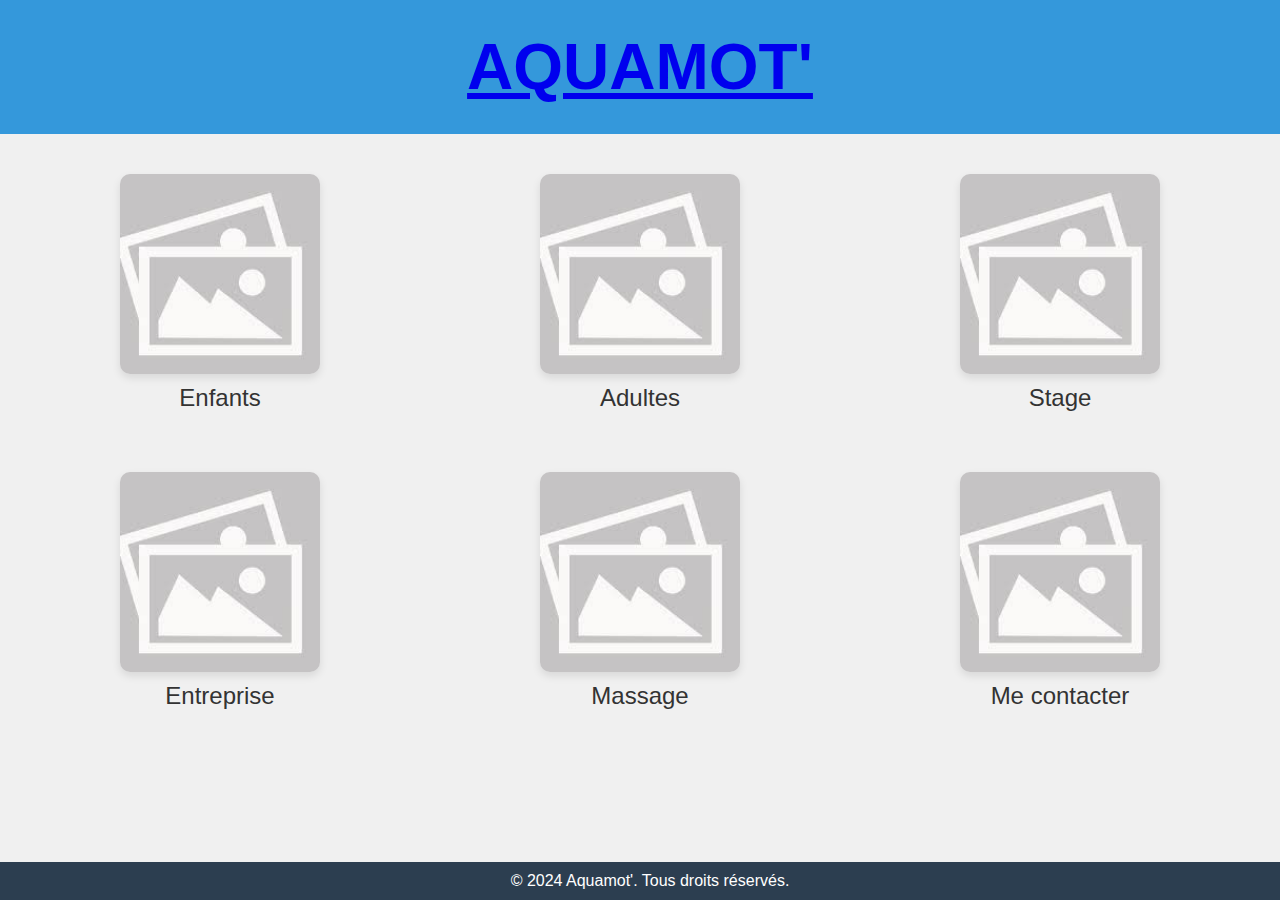
<file: index.html>
<!DOCTYPE html>
<html lang="fr">
  <head>
    <meta charset="UTF-8" />
    <meta name="viewport" content="width=device-width, initial-scale=1.0" />
    <meta http-equiv="X-UA-Compatible" content="IE=edge" />
    <title>AQUAMOT'</title>
    <link href="style.css" rel="stylesheet" />
  </head>
  <body class="index">
    <!-- Titre -->
     <header>
    <h1><a href="index.html">AQUAMOT'</a></h1>
    <a href="https://www.instagram.com" class="instagram-button" target="_blank" aria-label="Instagram">
    </a>
  </header>
    </header>

    <!--Description -->

    <!-- Grille des boutons -->
    <div class="button-grid">
      <a href="enfants.html" class="button">
        <div class="button-content">
          <img src="Images/placeholder.jpeg" alt="Description de l'image" />
          <span>Enfants</span>
        </div>
      </a>
      <a href="adultes.html" class="button">
        <div class="button-content">
          <img src="Images/placeholder.jpeg" alt="Description de l'image" />
          <span>Adultes</span>
        </div>
      </a>
      <a href="https://votre-page-destination.com" class="button">
        <div class="button-content">
          <img src="Images/placeholder.jpeg" alt="Description de l'image" />
          <span>Stage</span>
        </div>
      </a>
      <a href="https://votre-page-destination.com" class="button">
        <div class="button-content">
          <img src="Images/placeholder.jpeg" alt="Description de l'image" />
          <span>Entreprise</span>
        </div>
      </a>
      <a href="https://votre-page-destination.com" class="button">
        <div class="button-content">
          <img src="Images/placeholder.jpeg" alt="Description de l'image" />
          <span>Massage</span>
        </div>
      </a>
      <a href="https://votre-page-destination.com" class="button">
        <div class="button-content">
          <img src="Images/placeholder.jpeg" alt="Description de l'image" />
          <span>Me contacter</span>
        </div>
      </a>
    </div>

    <!-- Footer -->
    <footer>&copy; 2024 Aquamot'. Tous droits réservés.</footer>

    <!-- Menu Hamburger -->
    <button class="menu-toggle">&#9776;</button>
  </body>
</html>
</file>
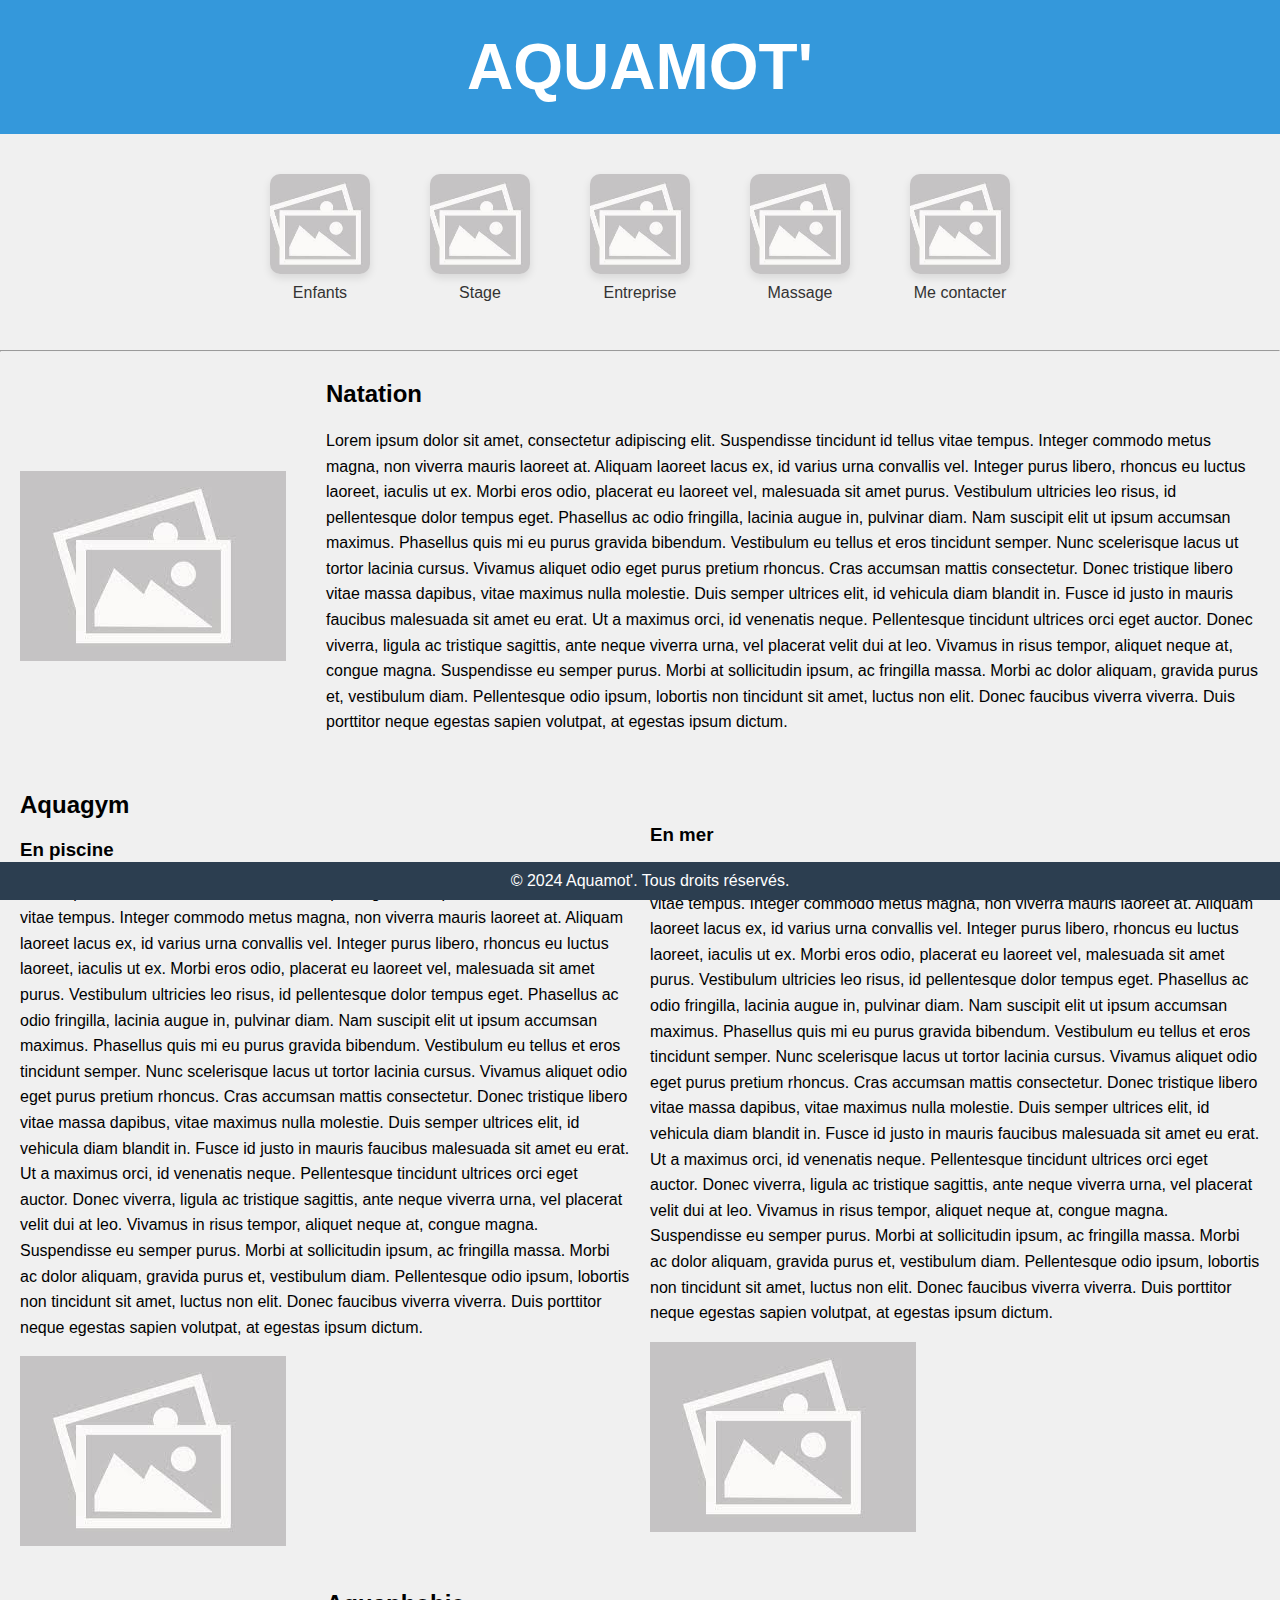
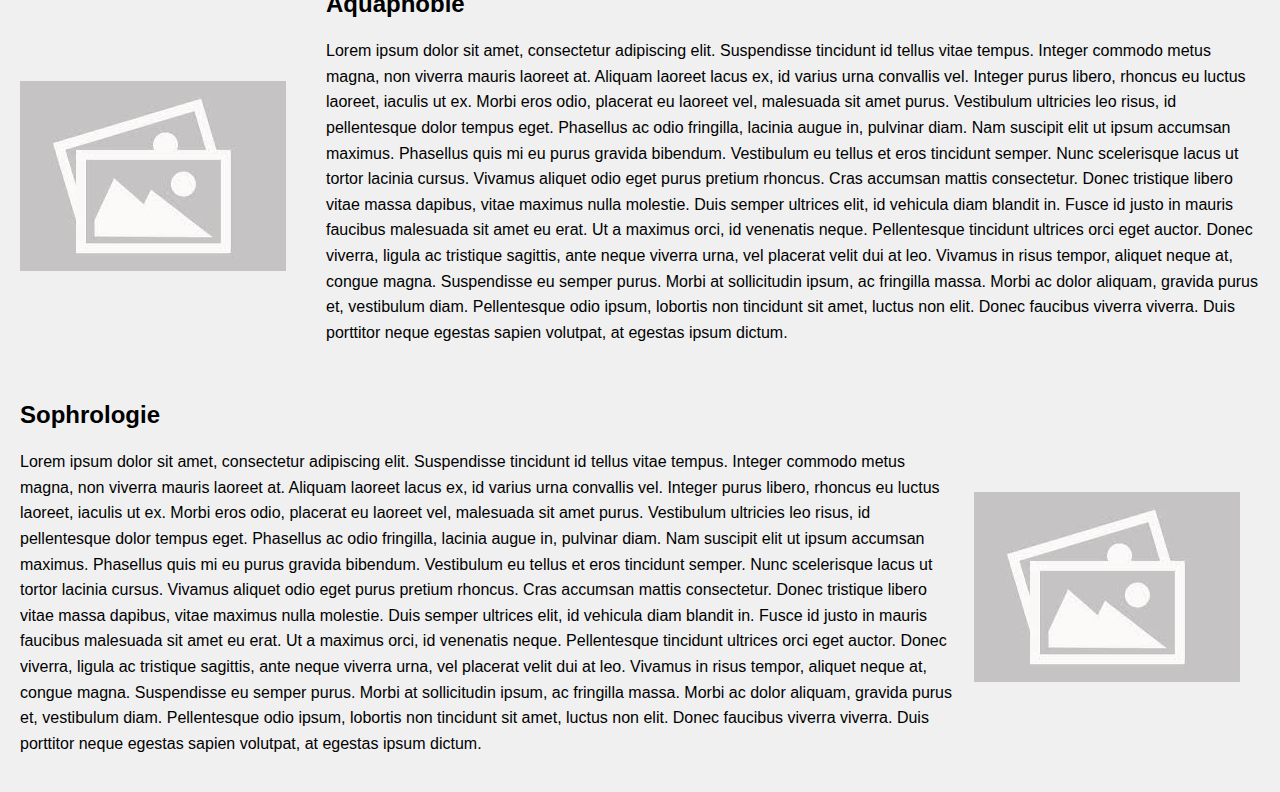
<file: adultes.html>
<!DOCTYPE html>
<html lang="fr">
  <head>
    <meta charset="UTF-8" />
    <meta name="viewport" content="width=device-width, initial-scale=1.0" />
    <title>Adultes</title>
    <link rel="stylesheet" href="enfants.css" />
    <link rel="stylesheet" href="style.css" />

    <script src="script.js" defer></script>
  </head>
  <body class="enfants">
    <header>
      <a href="index.html" class="logo-link">
        <h1>AQUAMOT'</h1>
      </a>
      <button class="menu-toggle">&#9776;</button>
      <!-- Bouton hamburger -->
    </header>

    <!-- -->

    <div class="button-grid enfants">
      <!-- Réutiliser les boutons de la page d'accueil -->

      <div class="button">
        <a href="enfants.html" class="button">
          <div class="button-content">
            <img src="Images/placeholder.jpeg" alt="Description de l'image" />
            <span>Enfants</span>
          </div>
        </a>
      </div>
      <div class="button">
        <a href="https://votre-page-destination.com" class="button">
          <div class="button-content">
            <img src="Images/placeholder.jpeg" alt="Description de l'image" />
            <span>Stage</span>
          </div>
        </a>
      </div>

      <div class="button">
        <a href="https://votre-page-destination.com" class="button">
          <div class="button-content">
            <img src="Images/placeholder.jpeg" alt="Description de l'image" />
            <span>Entreprise</span>
          </div>
        </a>
      </div>
      <div class="button">
        <a href="https://votre-page-destination.com" class="button">
          <div class="button-content">
            <img src="Images/placeholder.jpeg" alt="Description de l'image" />
            <span>Massage</span>
          </div>
        </a>
      </div>
      <div class="button">
        <a href="https://votre-page-destination.com" class="button">
          <div class="button-content">
            <img src="Images/placeholder.jpeg" alt="Description de l'image" />
            <span>Me contacter</span>
          </div>
        </a>
      </div>
    </div>

    <hr class="divider" />

    <!-- Contenu spécifique de la page -->
    <div class="details">
      <img src="Images/placeholder.jpeg" alt="Détail" class="detail-image" />
      <div class="detail-text">
        <h2>Natation</h2>
        <p>
          Lorem ipsum dolor sit amet, consectetur adipiscing elit. Suspendisse
          tincidunt id tellus vitae tempus. Integer commodo metus magna, non
          viverra mauris laoreet at. Aliquam laoreet lacus ex, id varius urna
          convallis vel. Integer purus libero, rhoncus eu luctus laoreet,
          iaculis ut ex. Morbi eros odio, placerat eu laoreet vel, malesuada sit
          amet purus. Vestibulum ultricies leo risus, id pellentesque dolor
          tempus eget. Phasellus ac odio fringilla, lacinia augue in, pulvinar
          diam. Nam suscipit elit ut ipsum accumsan maximus. Phasellus quis mi
          eu purus gravida bibendum. Vestibulum eu tellus et eros tincidunt
          semper. Nunc scelerisque lacus ut tortor lacinia cursus. Vivamus
          aliquet odio eget purus pretium rhoncus. Cras accumsan mattis
          consectetur. Donec tristique libero vitae massa dapibus, vitae maximus
          nulla molestie. Duis semper ultrices elit, id vehicula diam blandit
          in. Fusce id justo in mauris faucibus malesuada sit amet eu erat. Ut a
          maximus orci, id venenatis neque. Pellentesque tincidunt ultrices orci
          eget auctor. Donec viverra, ligula ac tristique sagittis, ante neque
          viverra urna, vel placerat velit dui at leo. Vivamus in risus tempor,
          aliquet neque at, congue magna. Suspendisse eu semper purus. Morbi at
          sollicitudin ipsum, ac fringilla massa. Morbi ac dolor aliquam,
          gravida purus et, vestibulum diam. Pellentesque odio ipsum, lobortis
          non tincidunt sit amet, luctus non elit. Donec faucibus viverra
          viverra. Duis porttitor neque egestas sapien volutpat, at egestas
          ipsum dictum.
        </p>
      </div>
    </div>

    <div class="details">
      <div class="detail-text">
        <h2>Aquagym</h2>
        <h3>En piscine</h3>
        <p>
          Lorem ipsum dolor sit amet, consectetur adipiscing elit. Suspendisse
          tincidunt id tellus vitae tempus. Integer commodo metus magna, non
          viverra mauris laoreet at. Aliquam laoreet lacus ex, id varius urna
          convallis vel. Integer purus libero, rhoncus eu luctus laoreet,
          iaculis ut ex. Morbi eros odio, placerat eu laoreet vel, malesuada sit
          amet purus. Vestibulum ultricies leo risus, id pellentesque dolor
          tempus eget. Phasellus ac odio fringilla, lacinia augue in, pulvinar
          diam. Nam suscipit elit ut ipsum accumsan maximus. Phasellus quis mi
          eu purus gravida bibendum. Vestibulum eu tellus et eros tincidunt
          semper. Nunc scelerisque lacus ut tortor lacinia cursus. Vivamus
          aliquet odio eget purus pretium rhoncus. Cras accumsan mattis
          consectetur. Donec tristique libero vitae massa dapibus, vitae maximus
          nulla molestie. Duis semper ultrices elit, id vehicula diam blandit
          in. Fusce id justo in mauris faucibus malesuada sit amet eu erat. Ut a
          maximus orci, id venenatis neque. Pellentesque tincidunt ultrices orci
          eget auctor. Donec viverra, ligula ac tristique sagittis, ante neque
          viverra urna, vel placerat velit dui at leo. Vivamus in risus tempor,
          aliquet neque at, congue magna. Suspendisse eu semper purus. Morbi at
          sollicitudin ipsum, ac fringilla massa. Morbi ac dolor aliquam,
          gravida purus et, vestibulum diam. Pellentesque odio ipsum, lobortis
          non tincidunt sit amet, luctus non elit. Donec faucibus viverra
          viverra. Duis porttitor neque egestas sapien volutpat, at egestas
          ipsum dictum.
        </p>
        <img src="Images/placeholder.jpeg" alt="Détail" class="detail-image" />
      </div>
      <div class="detail-text">
        <h3>En mer</h3>
        <p>
          Lorem ipsum dolor sit amet, consectetur adipiscing elit. Suspendisse
          tincidunt id tellus vitae tempus. Integer commodo metus magna, non
          viverra mauris laoreet at. Aliquam laoreet lacus ex, id varius urna
          convallis vel. Integer purus libero, rhoncus eu luctus laoreet,
          iaculis ut ex. Morbi eros odio, placerat eu laoreet vel, malesuada sit
          amet purus. Vestibulum ultricies leo risus, id pellentesque dolor
          tempus eget. Phasellus ac odio fringilla, lacinia augue in, pulvinar
          diam. Nam suscipit elit ut ipsum accumsan maximus. Phasellus quis mi
          eu purus gravida bibendum. Vestibulum eu tellus et eros tincidunt
          semper. Nunc scelerisque lacus ut tortor lacinia cursus. Vivamus
          aliquet odio eget purus pretium rhoncus. Cras accumsan mattis
          consectetur. Donec tristique libero vitae massa dapibus, vitae maximus
          nulla molestie. Duis semper ultrices elit, id vehicula diam blandit
          in. Fusce id justo in mauris faucibus malesuada sit amet eu erat. Ut a
          maximus orci, id venenatis neque. Pellentesque tincidunt ultrices orci
          eget auctor. Donec viverra, ligula ac tristique sagittis, ante neque
          viverra urna, vel placerat velit dui at leo. Vivamus in risus tempor,
          aliquet neque at, congue magna. Suspendisse eu semper purus. Morbi at
          sollicitudin ipsum, ac fringilla massa. Morbi ac dolor aliquam,
          gravida purus et, vestibulum diam. Pellentesque odio ipsum, lobortis
          non tincidunt sit amet, luctus non elit. Donec faucibus viverra
          viverra. Duis porttitor neque egestas sapien volutpat, at egestas
          ipsum dictum.
        </p>
        <img src="Images/placeholder.jpeg" alt="Détail" class="detail-image" />
      </div>
    </div>

    <div class="details">
      <img src="Images/placeholder.jpeg" alt="Détail" class="detail-image" />
      <div class="detail-text">
        <h2>Aquaphobie</h2>
        <p>
          Lorem ipsum dolor sit amet, consectetur adipiscing elit. Suspendisse
          tincidunt id tellus vitae tempus. Integer commodo metus magna, non
          viverra mauris laoreet at. Aliquam laoreet lacus ex, id varius urna
          convallis vel. Integer purus libero, rhoncus eu luctus laoreet,
          iaculis ut ex. Morbi eros odio, placerat eu laoreet vel, malesuada sit
          amet purus. Vestibulum ultricies leo risus, id pellentesque dolor
          tempus eget. Phasellus ac odio fringilla, lacinia augue in, pulvinar
          diam. Nam suscipit elit ut ipsum accumsan maximus. Phasellus quis mi
          eu purus gravida bibendum. Vestibulum eu tellus et eros tincidunt
          semper. Nunc scelerisque lacus ut tortor lacinia cursus. Vivamus
          aliquet odio eget purus pretium rhoncus. Cras accumsan mattis
          consectetur. Donec tristique libero vitae massa dapibus, vitae maximus
          nulla molestie. Duis semper ultrices elit, id vehicula diam blandit
          in. Fusce id justo in mauris faucibus malesuada sit amet eu erat. Ut a
          maximus orci, id venenatis neque. Pellentesque tincidunt ultrices orci
          eget auctor. Donec viverra, ligula ac tristique sagittis, ante neque
          viverra urna, vel placerat velit dui at leo. Vivamus in risus tempor,
          aliquet neque at, congue magna. Suspendisse eu semper purus. Morbi at
          sollicitudin ipsum, ac fringilla massa. Morbi ac dolor aliquam,
          gravida purus et, vestibulum diam. Pellentesque odio ipsum, lobortis
          non tincidunt sit amet, luctus non elit. Donec faucibus viverra
          viverra. Duis porttitor neque egestas sapien volutpat, at egestas
          ipsum dictum.
        </p>
      </div>
    </div>

    <div class="details">
      <div class="detail-text">
        <h2>Sophrologie</h2>
        <p>
          Lorem ipsum dolor sit amet, consectetur adipiscing elit. Suspendisse
          tincidunt id tellus vitae tempus. Integer commodo metus magna, non
          viverra mauris laoreet at. Aliquam laoreet lacus ex, id varius urna
          convallis vel. Integer purus libero, rhoncus eu luctus laoreet,
          iaculis ut ex. Morbi eros odio, placerat eu laoreet vel, malesuada sit
          amet purus. Vestibulum ultricies leo risus, id pellentesque dolor
          tempus eget. Phasellus ac odio fringilla, lacinia augue in, pulvinar
          diam. Nam suscipit elit ut ipsum accumsan maximus. Phasellus quis mi
          eu purus gravida bibendum. Vestibulum eu tellus et eros tincidunt
          semper. Nunc scelerisque lacus ut tortor lacinia cursus. Vivamus
          aliquet odio eget purus pretium rhoncus. Cras accumsan mattis
          consectetur. Donec tristique libero vitae massa dapibus, vitae maximus
          nulla molestie. Duis semper ultrices elit, id vehicula diam blandit
          in. Fusce id justo in mauris faucibus malesuada sit amet eu erat. Ut a
          maximus orci, id venenatis neque. Pellentesque tincidunt ultrices orci
          eget auctor. Donec viverra, ligula ac tristique sagittis, ante neque
          viverra urna, vel placerat velit dui at leo. Vivamus in risus tempor,
          aliquet neque at, congue magna. Suspendisse eu semper purus. Morbi at
          sollicitudin ipsum, ac fringilla massa. Morbi ac dolor aliquam,
          gravida purus et, vestibulum diam. Pellentesque odio ipsum, lobortis
          non tincidunt sit amet, luctus non elit. Donec faucibus viverra
          viverra. Duis porttitor neque egestas sapien volutpat, at egestas
          ipsum dictum.
        </p>
      </div>
      <img src="Images/placeholder.jpeg" alt="Détail" class="detail-image" />
    </div>

    <!-- Footer -->
    <footer>&copy; 2024 Aquamot'. Tous droits réservés.</footer>
  </body>
</html>
</file>
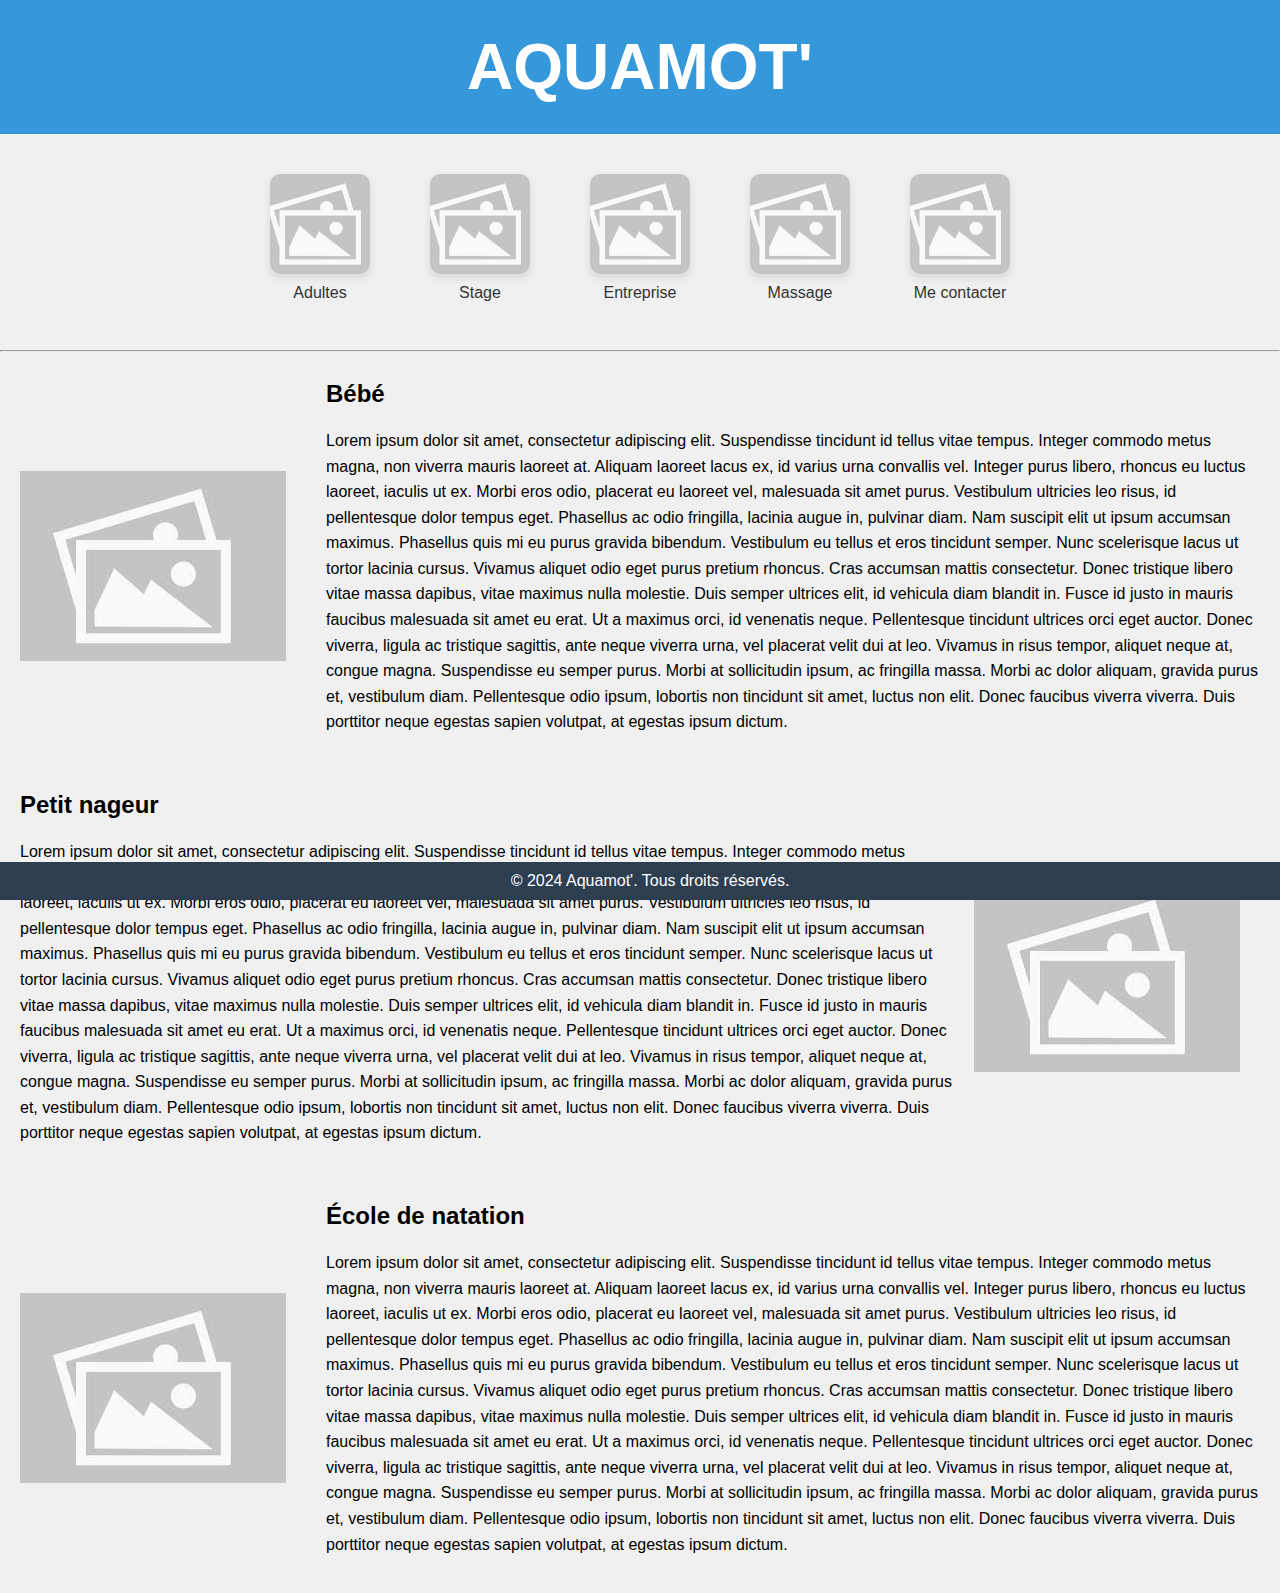
<file: enfants.html>
<!DOCTYPE html>
<html lang="fr">
  <head>
    <meta charset="UTF-8" />
    <meta name="viewport" content="width=device-width, initial-scale=1.0" />
    <title>Enfants</title>
    <link rel="stylesheet" href="enfants.css" />
    <link rel="stylesheet" href="style.css" />

    <script src="script.js" defer></script>
  </head>
  <body class="enfants">
    <header>
      <a href="index.html" class="logo-link">
        <h1>AQUAMOT'</h1>
      </a>
      <button class="menu-toggle">&#9776;</button>
      <!-- Bouton hamburger -->
    </header>

    <!-- -->

    <div class="button-grid enfants">
      <!-- Réutiliser les boutons de la page d'accueil -->

      <div class="button">
        <a href="https://votre-page-destination.com" class="button">
          <div class="button-content">
            <img src="Images/placeholder.jpeg" alt="Description de l'image" />
            <span>Adultes</span>
          </div>
        </a>
      </div>
      <div class="button">
        <a href="https://votre-page-destination.com" class="button">
          <div class="button-content">
            <img src="Images/placeholder.jpeg" alt="Description de l'image" />
            <span>Stage</span>
          </div>
        </a>
      </div>

      <div class="button">
        <a href="https://votre-page-destination.com" class="button">
          <div class="button-content">
            <img src="Images/placeholder.jpeg" alt="Description de l'image" />
            <span>Entreprise</span>
          </div>
        </a>
      </div>
      <div class="button">
        <a href="https://votre-page-destination.com" class="button">
          <div class="button-content">
            <img src="Images/placeholder.jpeg" alt="Description de l'image" />
            <span>Massage</span>
          </div>
        </a>
      </div>
      <div class="button">
        <a href="https://votre-page-destination.com" class="button">
          <div class="button-content">
            <img src="Images/placeholder.jpeg" alt="Description de l'image" />
            <span>Me contacter</span>
          </div>
        </a>
      </div>
    </div>

    <hr class="divider" />

    <!-- Contenu spécifique de la page -->
    <div class="details">
      <img src="Images/placeholder.jpeg" alt="Détail" class="detail-image" />
      <div class="detail-text">
        <h2>Bébé</h2>
        <p>
          Lorem ipsum dolor sit amet, consectetur adipiscing elit. Suspendisse
          tincidunt id tellus vitae tempus. Integer commodo metus magna, non
          viverra mauris laoreet at. Aliquam laoreet lacus ex, id varius urna
          convallis vel. Integer purus libero, rhoncus eu luctus laoreet,
          iaculis ut ex. Morbi eros odio, placerat eu laoreet vel, malesuada sit
          amet purus. Vestibulum ultricies leo risus, id pellentesque dolor
          tempus eget. Phasellus ac odio fringilla, lacinia augue in, pulvinar
          diam. Nam suscipit elit ut ipsum accumsan maximus. Phasellus quis mi
          eu purus gravida bibendum. Vestibulum eu tellus et eros tincidunt
          semper. Nunc scelerisque lacus ut tortor lacinia cursus. Vivamus
          aliquet odio eget purus pretium rhoncus. Cras accumsan mattis
          consectetur. Donec tristique libero vitae massa dapibus, vitae maximus
          nulla molestie. Duis semper ultrices elit, id vehicula diam blandit
          in. Fusce id justo in mauris faucibus malesuada sit amet eu erat. Ut a
          maximus orci, id venenatis neque. Pellentesque tincidunt ultrices orci
          eget auctor. Donec viverra, ligula ac tristique sagittis, ante neque
          viverra urna, vel placerat velit dui at leo. Vivamus in risus tempor,
          aliquet neque at, congue magna. Suspendisse eu semper purus. Morbi at
          sollicitudin ipsum, ac fringilla massa. Morbi ac dolor aliquam,
          gravida purus et, vestibulum diam. Pellentesque odio ipsum, lobortis
          non tincidunt sit amet, luctus non elit. Donec faucibus viverra
          viverra. Duis porttitor neque egestas sapien volutpat, at egestas
          ipsum dictum.
        </p>
      </div>
    </div>

    <div class="details">
      <div class="detail-text">
        <h2>Petit nageur</h2>
        <p>
          Lorem ipsum dolor sit amet, consectetur adipiscing elit. Suspendisse
          tincidunt id tellus vitae tempus. Integer commodo metus magna, non
          viverra mauris laoreet at. Aliquam laoreet lacus ex, id varius urna
          convallis vel. Integer purus libero, rhoncus eu luctus laoreet,
          iaculis ut ex. Morbi eros odio, placerat eu laoreet vel, malesuada sit
          amet purus. Vestibulum ultricies leo risus, id pellentesque dolor
          tempus eget. Phasellus ac odio fringilla, lacinia augue in, pulvinar
          diam. Nam suscipit elit ut ipsum accumsan maximus. Phasellus quis mi
          eu purus gravida bibendum. Vestibulum eu tellus et eros tincidunt
          semper. Nunc scelerisque lacus ut tortor lacinia cursus. Vivamus
          aliquet odio eget purus pretium rhoncus. Cras accumsan mattis
          consectetur. Donec tristique libero vitae massa dapibus, vitae maximus
          nulla molestie. Duis semper ultrices elit, id vehicula diam blandit
          in. Fusce id justo in mauris faucibus malesuada sit amet eu erat. Ut a
          maximus orci, id venenatis neque. Pellentesque tincidunt ultrices orci
          eget auctor. Donec viverra, ligula ac tristique sagittis, ante neque
          viverra urna, vel placerat velit dui at leo. Vivamus in risus tempor,
          aliquet neque at, congue magna. Suspendisse eu semper purus. Morbi at
          sollicitudin ipsum, ac fringilla massa. Morbi ac dolor aliquam,
          gravida purus et, vestibulum diam. Pellentesque odio ipsum, lobortis
          non tincidunt sit amet, luctus non elit. Donec faucibus viverra
          viverra. Duis porttitor neque egestas sapien volutpat, at egestas
          ipsum dictum.
        </p>
      </div>
      <img src="Images/placeholder.jpeg" alt="Détail" class="detail-image" />
    </div>

    <div class="details">
      <img src="Images/placeholder.jpeg" alt="Détail" class="detail-image" />
      <div class="detail-text">
        <h2>École de natation</h2>
        <p>
          Lorem ipsum dolor sit amet, consectetur adipiscing elit. Suspendisse
          tincidunt id tellus vitae tempus. Integer commodo metus magna, non
          viverra mauris laoreet at. Aliquam laoreet lacus ex, id varius urna
          convallis vel. Integer purus libero, rhoncus eu luctus laoreet,
          iaculis ut ex. Morbi eros odio, placerat eu laoreet vel, malesuada sit
          amet purus. Vestibulum ultricies leo risus, id pellentesque dolor
          tempus eget. Phasellus ac odio fringilla, lacinia augue in, pulvinar
          diam. Nam suscipit elit ut ipsum accumsan maximus. Phasellus quis mi
          eu purus gravida bibendum. Vestibulum eu tellus et eros tincidunt
          semper. Nunc scelerisque lacus ut tortor lacinia cursus. Vivamus
          aliquet odio eget purus pretium rhoncus. Cras accumsan mattis
          consectetur. Donec tristique libero vitae massa dapibus, vitae maximus
          nulla molestie. Duis semper ultrices elit, id vehicula diam blandit
          in. Fusce id justo in mauris faucibus malesuada sit amet eu erat. Ut a
          maximus orci, id venenatis neque. Pellentesque tincidunt ultrices orci
          eget auctor. Donec viverra, ligula ac tristique sagittis, ante neque
          viverra urna, vel placerat velit dui at leo. Vivamus in risus tempor,
          aliquet neque at, congue magna. Suspendisse eu semper purus. Morbi at
          sollicitudin ipsum, ac fringilla massa. Morbi ac dolor aliquam,
          gravida purus et, vestibulum diam. Pellentesque odio ipsum, lobortis
          non tincidunt sit amet, luctus non elit. Donec faucibus viverra
          viverra. Duis porttitor neque egestas sapien volutpat, at egestas
          ipsum dictum.
        </p>
      </div>
    </div>

    <!-- Footer -->
    <footer>&copy; 2024 Aquamot'. Tous droits réservés.</footer>
  </body>
</html>
</file>
<file: style.css>
/* Styles globaux */
body {
  font-family: Arial, sans-serif;
  margin: 0;
  padding: 0;
  background-color: #f0f0f0;
}

header {
  background-color: #3498db;
  color: white;
  text-align: center;
  padding: 30px 0; /* Augmenter le padding pour plus d'espace autour du titre */
}

header h1 {
  font-size: 4rem; /* Augmenter la taille de la police du titre */
  margin: 0; /* Éviter les marges par défaut du titre */
}

/* Styles pour le menu hamburger */
.menu-toggle {
  display: none; /* Cacher par défaut sur les grands écrans */
}

.menu-toggle input[type="checkbox"] {
  display: none;
}

.menu-toggle label {
  display: none; /* Cacher le label par défaut */
}

.menu-toggle .bar {
  width: 30px;
  height: 3px;
  background-color: #fff;
  display: block;
  margin: 5px auto;
  transition: background-color 0.3s, transform 0.3s;
}

.menu-toggle input[type="checkbox"]:checked + label .bar:nth-child(1) {
  transform: rotate(45deg) translate(5px, 6px);
}

.menu-toggle input[type="checkbox"]:checked + label .bar:nth-child(2) {
  opacity: 0;
}

.menu-toggle input[type="checkbox"]:checked + label .bar:nth-child(3) {
  transform: rotate(-45deg) translate(6px, -6px);
}

.menu {
  display: flex;
  flex-direction: column;
  align-items: center;
}

.menu a {
  display: block;
  text-decoration: none;
  color: white;
  padding: 10px;
  font-size: 1.2rem;
  transition: background-color 0.3s;
}

.menu a:hover {
  background-color: #2980b9;
}

/* Styles pour les boutons sur la page d'accueil */
.button-grid {
  display: grid;
  grid-template-columns: repeat(3, 1fr); /* 3 colonnes pour grands écrans */
  gap: 20px;
  justify-items: center; /* Centrer chaque bouton horizontalement */
  padding: 20px;
}

.button {
  display: inline-block;
  text-align: center;
  text-decoration: none;
  margin: 20px;
}

.button-content {
  display: flex;
  flex-direction: column;
  align-items: center;
}

.button img {
  width: 150px;
  height: 150px;
  object-fit: cover;
  border-radius: 10px;
  box-shadow: 0 4px 8px rgba(0, 0, 0, 0.1);
  transition: transform 0.3s;
}

.button span {
  margin-top: 10px;
  font-size: 1.2rem;
  color: #333;
}

.button:hover img {
  transform: scale(1.1);
}

.button:hover span {
  color: #3498db;
}

/* Styles pour le footer */
footer {
  background-color: #2c3e50;
  color: white;
  text-align: center; /* Centre le texte horizontalement */
  padding: 10px;
  position: fixed;
  bottom: 0;
  width: 100%;
  margin: 0; /* Assure qu'il n'y a pas de marge externe */
}

/* Media queries pour les écrans moyens */
@media (max-width: 768px) {
  .button-grid {
    grid-template-columns: repeat(2, 1fr); /* Grille avec 2 colonnes pour les écrans moyens */
  }

  .details {
    flex-direction: column; /* Colonne sur les petits écrans */
    text-align: center;
  }

  .detail-image {
    margin-right: 0;
    margin-bottom: 20px;
    width: 100%;
    max-width: 400px; /* Ajuste la taille de l'image */
  }

  .menu-toggle {
    display: block; /* Afficher le menu hamburger sur les petits écrans */
  }
}

/* Media queries pour les petits écrans */
@media (max-width: 480px) {
  .button-grid {
    grid-template-columns: 1fr; /* Une seule colonne pour les petits écrans */
  }

  .button img {
    width: 100px; /* Réduire la taille des images sur mobile */
    height: 100px;
  }
}

/* Media queries pour les grands écrans */
@media (min-width: 1200px) {
  .button-grid {
    grid-template-columns: repeat(3, 1fr); /* Assurez-vous de 3 colonnes pour les grands écrans */
  }

  .button img {
    width: 200px; /* Augmenter la taille des images sur grand écran */
    height: 200px;
  }

  .button span {
    font-size: 1.5rem; /* Augmenter la taille du texte sur grand écran */
  }
}

/* Styles pour le lien du titre dans l'en-tête */
.logo-link {
  text-decoration: none;
  color: inherit;
}

.logo-link h1 {
  margin: 0;
  font-size: 4rem; /* Taille de la police du titre */
}
</file>
<file: enfants.css>
/* Styles spécifiques pour la page enfants */
.enfants .button-grid {
  display: flex; /* Utiliser Flexbox pour aligner les boutons en ligne */
  flex-direction: row; /* Disposer les boutons en ligne */
  flex-wrap: wrap; /* Permettre aux boutons de passer à la ligne suivante si nécessaire */
  gap: 20px;
  justify-content: center; /* Centrer les boutons horizontalement */
}

.enfants .button {
  margin: 10px; /* Réduire la marge pour les boutons sur la page enfants */
}

.enfants .button img {
  width: 100px; /* Réduire la taille des images sur la page enfants */
  height: 100px;
}

.enfants .button span {
  font-size: 1rem; /* Réduire la taille du texte sur la page enfants */
}

/* Styles pour les détails sur la page enfants */
.details {
  display: flex;
  align-items: center;
  gap: 20px;
  padding: 20px;
}

.detail-image {
  max-width: 100%;
  height: auto;
  margin-right: 20px;
}

.detail-text {
  flex: 1;
}

.detail-text h2 {
  margin-top: 0;
}

.detail-text p {
  line-height: 1.6;
}
</file>
